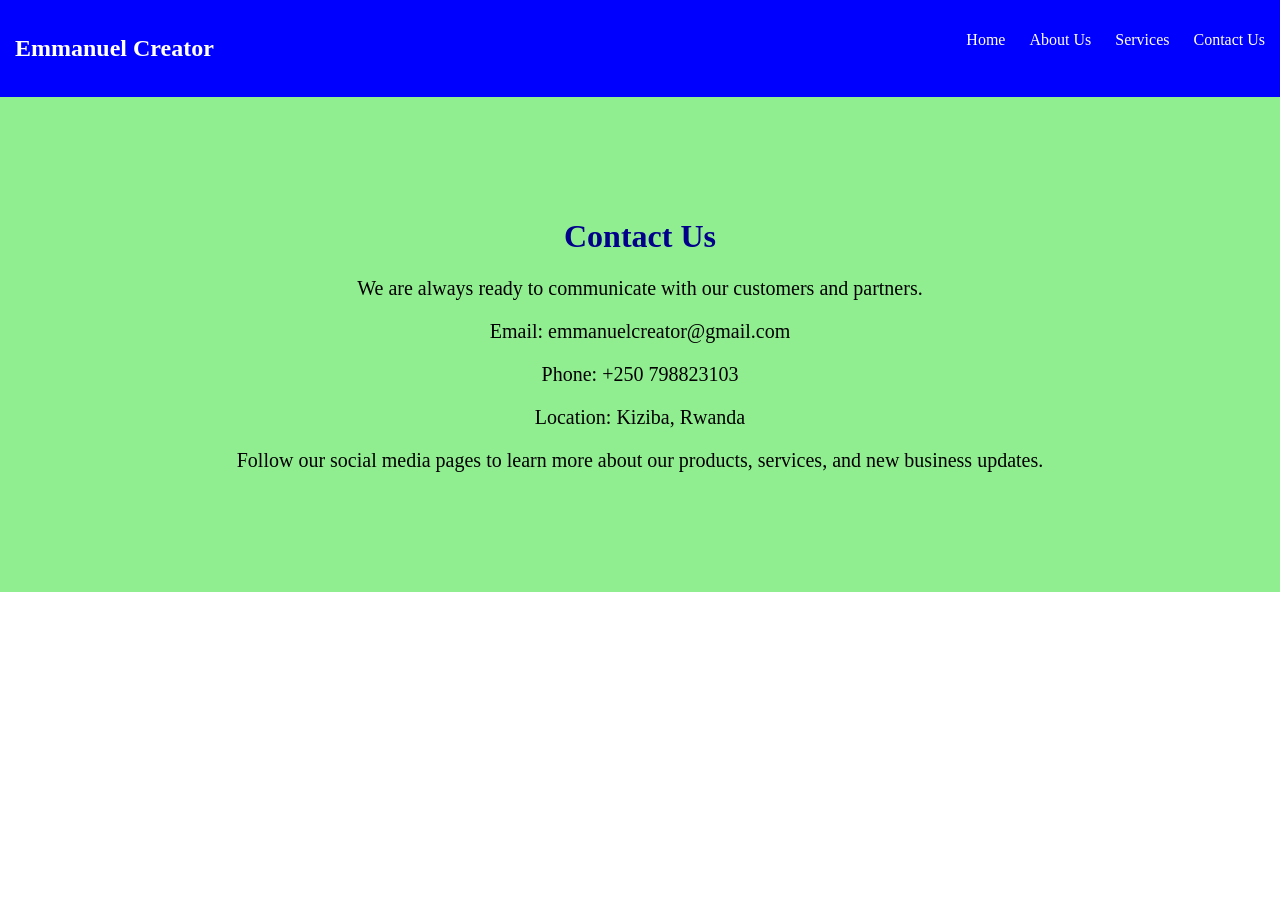
<file: contact.html>
<!DOCTYPE html>
<html>
<head>
    <title>Contact Us</title>

    <link rel="stylesheet" href="style.css">
</head>
<body>

<div class="navigation">

    <div class="logo">
        <h2>Emmanuel Creator</h2>
    </div>

    <ul class="menu">
        <li><a href="index.html">Home</a></li>
        <li><a href="about.html">About Us</a></li>
        <li><a href="services.html">Services</a></li>
        <li><a href="contact.html">Contact Us</a></li>
    </ul>

</div>

<div class="home">

    <h1>Contact Us</h1>

    <p>
        We are always ready to communicate with our customers and partners.
    </p>

    <p>Email: emmanuelcreator@gmail.com</p>

    <p>Phone: +250 798823103</p>

    <p>Location: Kiziba, Rwanda</p>

    <p>
        Follow our social media pages to learn more about our products,
        services, and new business updates.
    </p>

</div>
</body>
</html>
</file>
<file: style.css>
*

body {
    margin: 0;
    font-family: "Times New Roman", serif;
}


.navigation {
    background-color: blue;
    padding: 15px;
}


.logo {
    color: white;
    float: left;
}


.menu {
    list-style: none;
    float: right;
}

.menu li {
    display: inline;
    margin-left: 20px;
}

.menu a {
    color: white;
    text-decoration: none;
}


.navigation::after {
    content: "";
    display: block;
    clear: both;
}


.home {
    background-color: lightgreen;
    text-align: center;
    padding: 100px;
}


.footer {
    background-color: darkgreen;
    color: white;
    display: flex;
    justify-content: space-around;
    padding: 30px;
}


.box {
    width: 20%;
}


.box ul {
    list-style: none;
    padding: 0;
}

.box li {
    margin-bottom: 15px;
}


.social li {
    display: inline;
    margin-right: 15px;
}

.social a {
    color: lightblue;
    font-size: 22px;
    text-decoration: none;
}


.form input,
.form textarea {
    width: 100%;
    padding: 8px;
    font-family: "Times New Roman", serif;
}


.form button {
    width: 100%;
    padding: 10px;
    background-color: blue;
    color: white;
    border: none;
    font-family: "Times New Roman", serif;
}


.copy {
    background-color: green;
    color: white;
    text-align: center;
    padding: 10px;
}


.service-list {
    list-style: none;
}

.about-image {
    width: 300px;
    margin-top: 20px;
}


.service-image {
    width: 300px;
    margin-top: 20px;
}

.home p {
    font-size: 20px;
    margin-bottom: 20px;
}


.home h1,
.home h2 {
    color: darkblue;
}

.home-background {
    background-image: linear-gradient(rgba(0,0,0,0.6),
    rgba(0,0,0,0.6)),
    url("background-photo.jpg");

    background-size: cover;
    background-position: center;
    background-repeat: no-repeat;

    text-align: center;
    padding: 120px;

    color: white;
}
</file>
